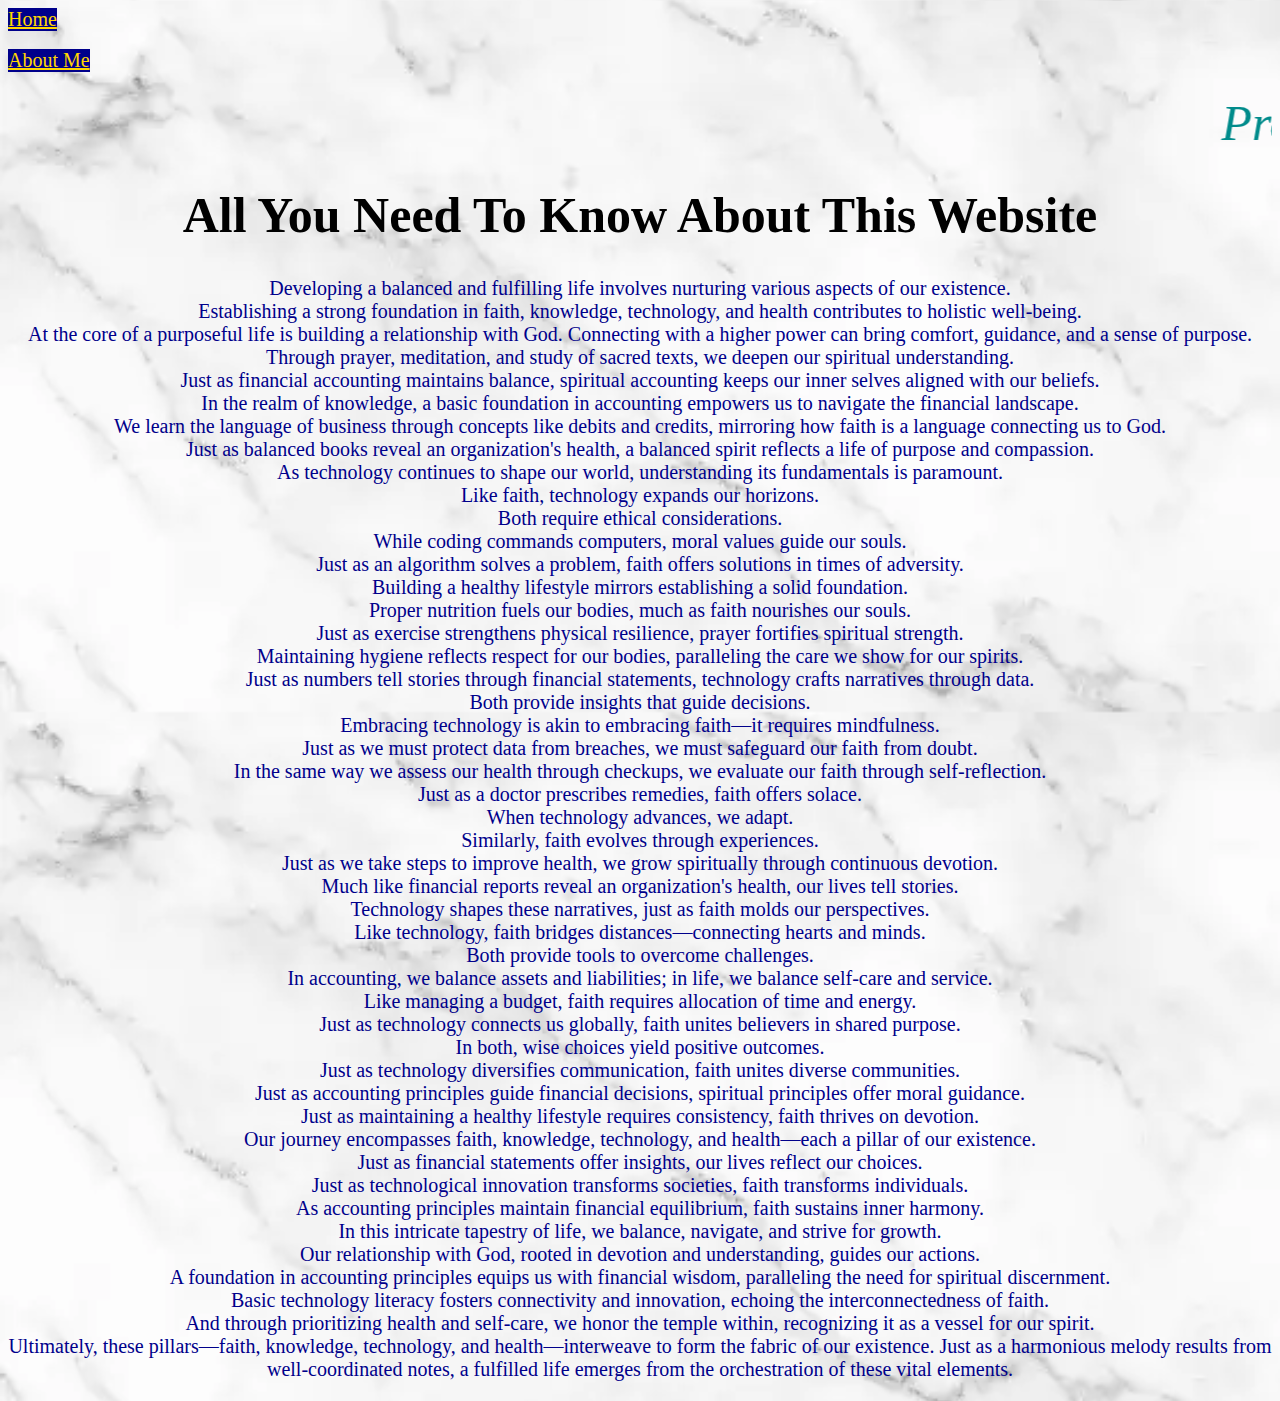
<file: aboutblog.html>
<html lang="en">
<head>
    <meta charset="UTF-8">
    <meta http-equiv="X-UA-Compatible" content="IE=edge">
    <meta name="viewport" content="width=device-width, initial-scale=1.0">
    <title>About Blog</title>
</head>
<link rel="stylesheet" href="styles.css">
<body>
    <div>
        <a href="index.html" class="homeaboutblog">Home</a> <br>
        <br>
        <a href="aboutme.html" class="aboutblog">About Me</a>
        <br>
        <br>
        <marquee behavior="" direction="" class="proverb47aboutblog">Proverb 4:7:(Wisdom Is The Principal Thing; Therefore Get Wisdom; And With All Thy Getting Get Understanding.) <img src="images/bible2.jpg" alt="" width="200px" height="50px"></marquee>
        <h1 class="allyouneedaboutblog">All You Need To Know About This Website</h1>
        <p class="wordsparagraphaboutblog">Developing a balanced and fulfilling life involves nurturing various aspects of our existence. <br> Establishing a strong foundation in faith, knowledge, technology, and health contributes to holistic well-being. <br>

            At the core of a purposeful life is building a relationship with God. Connecting with a higher power can bring comfort, guidance, and a sense of purpose. <br> Through prayer, meditation, and study of sacred texts, we deepen our spiritual understanding. <br> Just as financial accounting maintains balance, spiritual accounting keeps our inner selves aligned with our beliefs. <br>
            
            In the realm of knowledge, a basic foundation in accounting empowers us to navigate the financial landscape. <br> We learn the language of business through concepts like debits and credits, mirroring how faith is a language connecting us to God. <br> Just as balanced books reveal an organization's health, a balanced spirit reflects a life of purpose and compassion. <br>
            
            As technology continues to shape our world, understanding its fundamentals is paramount. <br> Like faith, technology expands our horizons. <br> Both require ethical considerations. <br> While coding commands computers, moral values guide our souls. <br> Just as an algorithm solves a problem, faith offers solutions in times of adversity. <br>
            
            Building a healthy lifestyle mirrors establishing a solid foundation. <br> Proper nutrition fuels our bodies, much as faith nourishes our souls. <br> Just as exercise strengthens physical resilience, prayer fortifies spiritual strength. <br> Maintaining hygiene reflects respect for our bodies, paralleling the care we show for our spirits. <br>
            
            Just as numbers tell stories through financial statements, technology crafts narratives through data. <br> Both provide insights that guide decisions. <br> Embracing technology is akin to embracing faith—it requires mindfulness. <br> Just as we must protect data from breaches, we must safeguard our faith from doubt. <br>
            
            In the same way we assess our health through checkups, we evaluate our faith through self-reflection. <br> Just as a doctor prescribes remedies, faith offers solace. <br> When technology advances, we adapt. <br> Similarly, faith evolves through experiences. <br> Just as we take steps to improve health, we grow spiritually through continuous devotion. <br>
            
            Much like financial reports reveal an organization's health, our lives tell stories. <br> Technology shapes these narratives, just as faith molds our perspectives. <br> Like technology, faith bridges distances—connecting hearts and minds. <br> Both provide tools to overcome challenges. <br>
            
            In accounting, we balance assets and liabilities; in life, we balance self-care and service. <br> Like managing a budget, faith requires allocation of time and energy. <br> Just as technology connects us globally, faith unites believers in shared purpose. <br> In both, wise choices yield positive outcomes. <br>
            
            Just as technology diversifies communication, faith unites diverse communities. <br> Just as accounting principles guide financial decisions, spiritual principles offer moral guidance. <br> Just as maintaining a healthy lifestyle requires consistency, faith thrives on devotion. <br>
            
            Our journey encompasses faith, knowledge, technology, and health—each a pillar of our existence. <br> Just as financial statements offer insights, our lives reflect our choices. <br> Just as technological innovation transforms societies, faith transforms individuals. <br> As accounting principles maintain financial equilibrium, faith sustains inner harmony. <br>
            
            In this intricate tapestry of life, we balance, navigate, and strive for growth. <br> Our relationship with God, rooted in devotion and understanding, guides our actions. <br> A foundation in accounting principles equips us with financial wisdom, paralleling the need for spiritual discernment. <br> Basic technology literacy fosters connectivity and innovation, echoing the interconnectedness of faith. <br> And through prioritizing health and self-care, we honor the temple within, recognizing it as a vessel for our spirit. <br>
            
            Ultimately, these pillars—faith, knowledge, technology, and health—interweave to form the fabric of our existence. Just as a harmonious melody results from well-coordinated notes, a fulfilled life emerges from the orchestration of these vital elements.</p>
    </div>
    
</body>
</html>
</file>
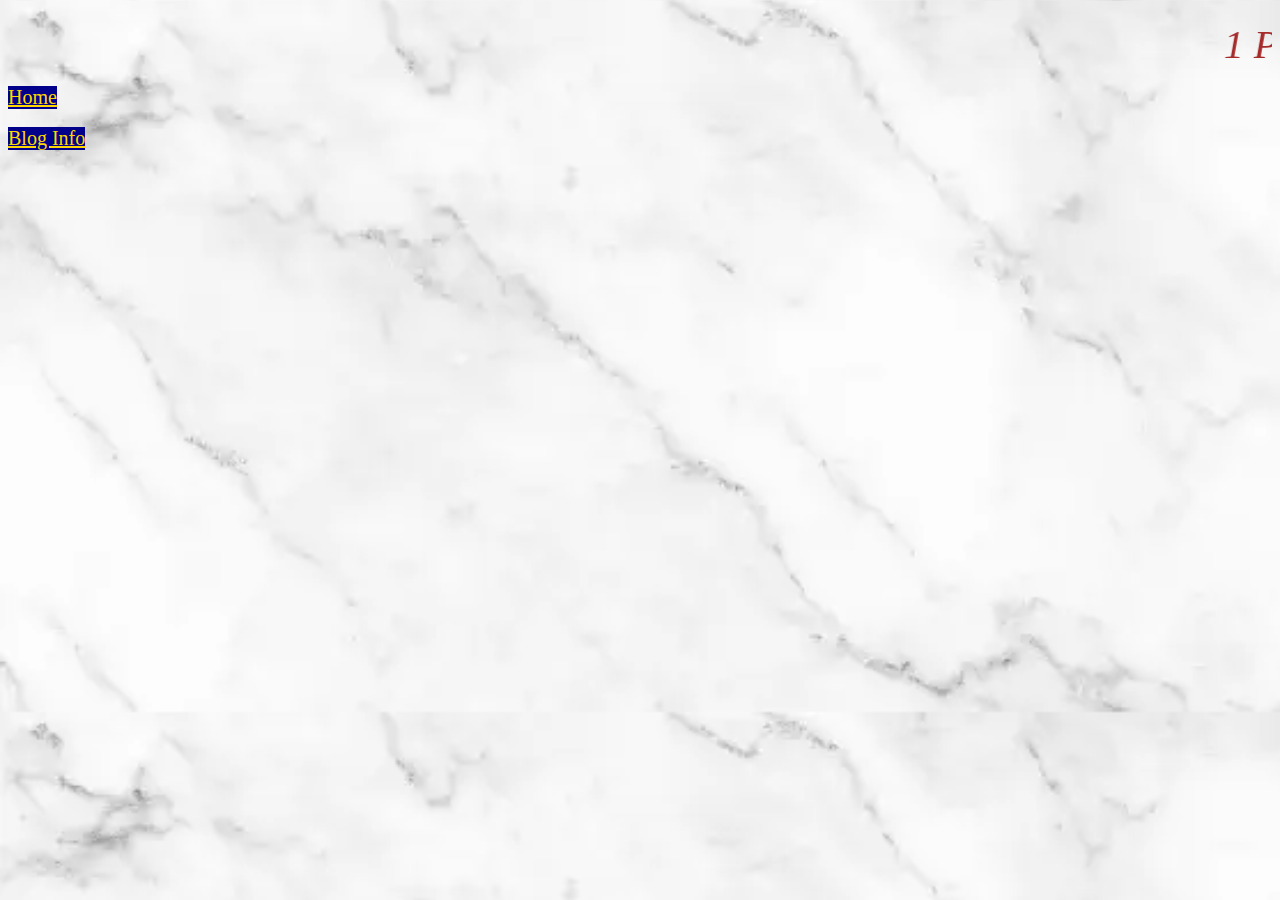
<file: aboutme.html>
<html lang="en">
<head>
    <meta charset="UTF-8">
    <meta http-equiv="X-UA-Compatible" content="IE=edge">
    <meta name="viewport" content="width=device-width, initial-scale=1.0">
    <title>About Me</title>
</head>
<link rel="stylesheet" href="styles.css">
<body>
    <marquee behavior="" direction="" class="firstpeter29aboutme">1 Peter 2:9:(But Ye Are A Chosen Generation A Royal Priesthood, An Holy Nation, A Perculiar People; That Ye Should Shew Forth The Praises Of Him Who Hath Called You Out Of Darkness Into His Marvelous Light <img src="images/bible2.jpg" alt="" width="200px" height="50px"></marquee>
    <br>
    <br>
    <div>
        <a href="index.html" class="homeaboutme">Home</a> <br>
        <br>
        <a href="aboutblog.html" class="blogaboutme">Blog Info</a>
    </div>
    
</body>
</html>
</file>
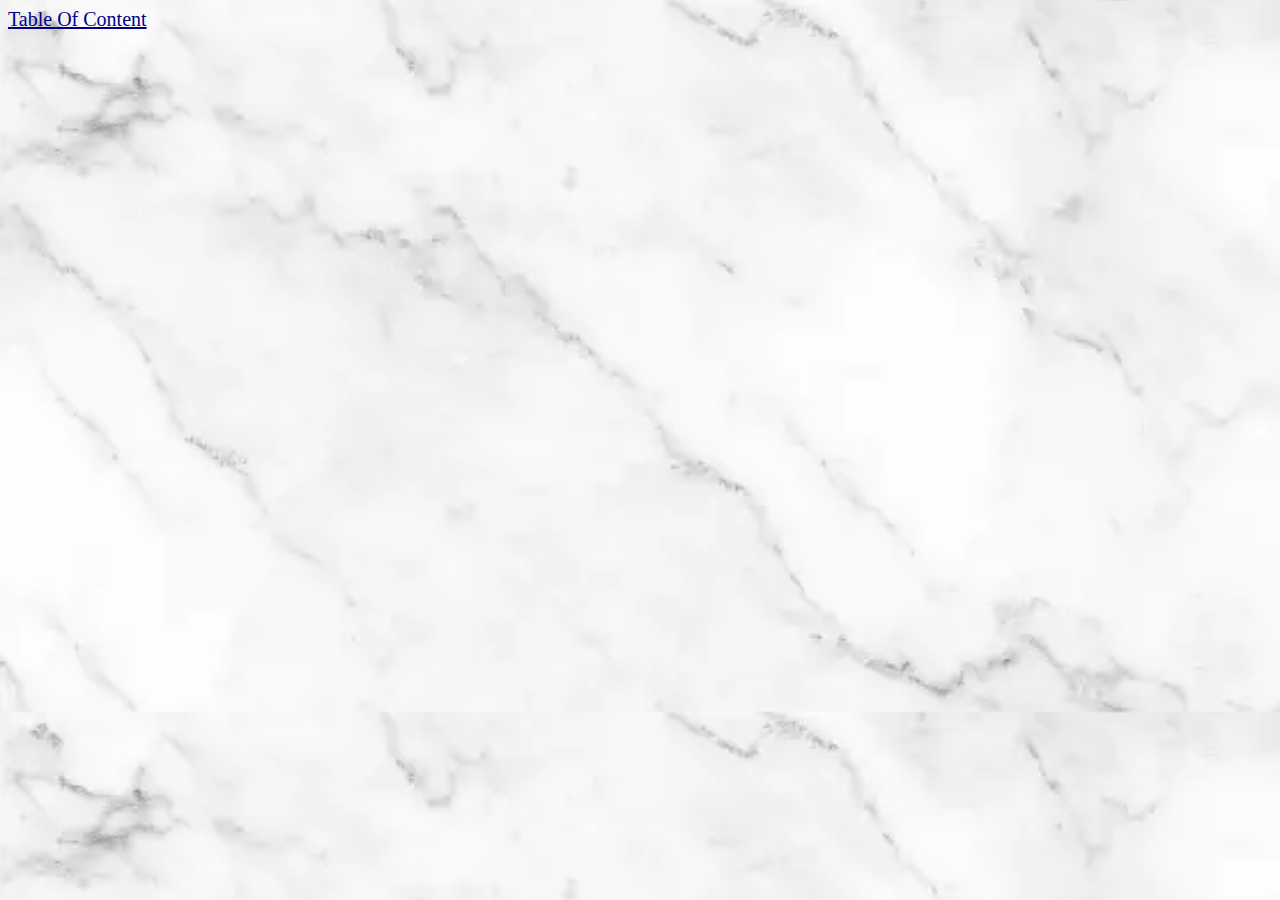
<file: accounting.html>
<html lang="en">
<head>
    <meta charset="UTF-8">
    <meta http-equiv="X-UA-Compatible" content="IE=edge">
    <meta name="viewport" content="width=device-width, initial-scale=1.0">
    <title>Basic Foundation Of Accounting</title>
</head>
<link rel="stylesheet" href="styles.css">
<body>
    <a href="content.html" class="tableofcontentaccounting">Table Of Content</a>
    
</body>
</html>
</file>
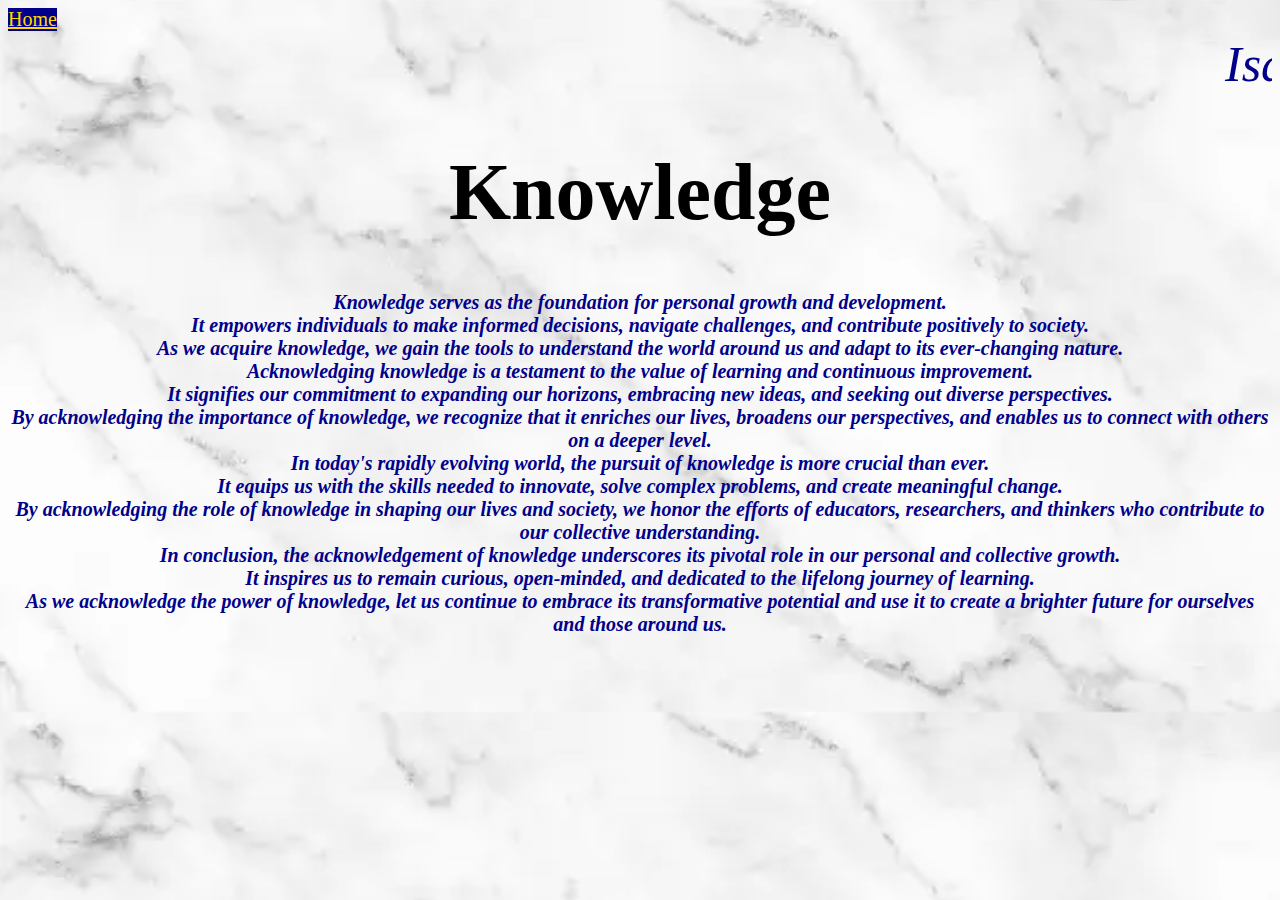
<file: acknowledgement.html>
<html lang="en">
<head>
    <meta charset="UTF-8">
    <meta http-equiv="X-UA-Compatible" content="IE=edge">
    <meta name="viewport" content="width=device-width, initial-scale=1.0">
    <title>Acknowledgement</title>
</head>
<link rel="stylesheet" href="styles.css">
<body>
    <div>
        <a href="index.html" class="homeacknowledge">Home</a>
        <marquee behavior="" direction="" class="isaiah517acknowledgement">Isaiah 5:17---Therefore My People Are Gone Into Captivity, Because They Have No Knowledge: And Their Honourable Men Are Famished, And their Multitude Dried Up With Thirst. <img src="images/bible2.jpg" alt="" width="200px" height="50px"></marquee>
        <br>
        <h1 class="knowledgeacknowledgement">Knowledge</h1>
        <p class="paragraphonknowledgeacknowledgement"> Knowledge serves as the foundation for personal growth and development. <br> It empowers individuals to make informed decisions, navigate challenges, and contribute positively to society. <br> As we acquire knowledge, we gain the tools to understand the world around us and adapt to its ever-changing nature. <br>

            Acknowledging knowledge is a testament to the value of learning and continuous improvement. <br> It signifies our commitment to expanding our horizons, embracing new ideas, and seeking out diverse perspectives. <br> By acknowledging the importance of knowledge, we recognize that it enriches our lives, broadens our perspectives, and enables us to connect with others on a deeper level. <br>
            
            In today's rapidly evolving world, the pursuit of knowledge is more crucial than ever. <br> It equips us with the skills needed to innovate, solve complex problems, and create meaningful change. <br> By acknowledging the role of knowledge in shaping our lives and society, we honor the efforts of educators, researchers, and thinkers who contribute to our collective understanding. <br>
            
            In conclusion, the acknowledgement of knowledge underscores its pivotal role in our personal and collective growth. <br> It inspires us to remain curious, open-minded, and dedicated to the lifelong journey of learning. <br> As we acknowledge the power of knowledge, let us continue to embrace its transformative potential and use it to create a brighter future for ourselves and those around us.</p>

    </div>
    
</body>
</html>
</file>
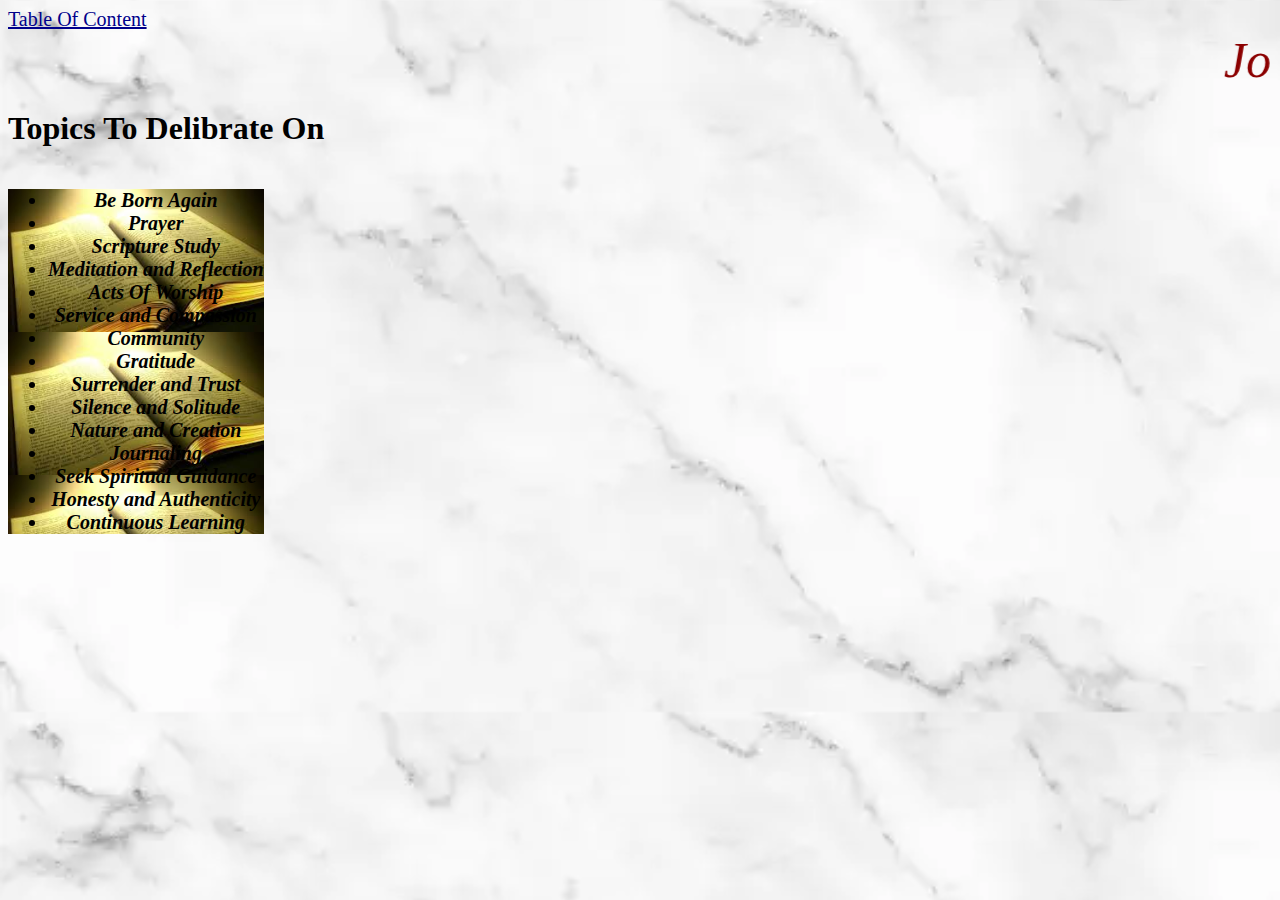
<file: bible.html>
<html lang="en">
<head>
    <meta charset="UTF-8">
    <meta http-equiv="X-UA-Compatible" content="IE=edge">
    <meta name="viewport" content="width=device-width, initial-scale=1.0">
    <title>How To Get Close To God</title>
</head>
<link rel="stylesheet" href="styles.css">
<body>
    <a href="content.html" class="tableofcontentbible">Table Of Content</a>
    <div>
        <marquee behavior="" direction="" class="john112bible">John 1:12---But As Many As Received Him, To Them Gave He Power To Become The Sons Of GOD, Even To Them That Believe On His Name</marquee>
        <h1>Topics To Delibrate On</h1>
        <ul class="ulbible">
            <li>Be Born Again</li>
            <li>Prayer</li>
            <li>Scripture Study</li>
            <li>Meditation and Reflection</li>
            <li>Acts Of Worship</li>
            <li>Service and Compassion</li>
            <li>Community</li>
            <li>Gratitude</li>
            <li>Surrender and Trust</li>
            <li>Silence and Solitude</li>
            <li>Nature and Creation</li>
            <li>Journaling</li>
            <li>Seek Spiritual Guidance</li>
            <li>Honesty and Authenticity</li>
            <li>Continuous Learning</li>
        </ul>
    </div> 
</body>
</html>
</file>
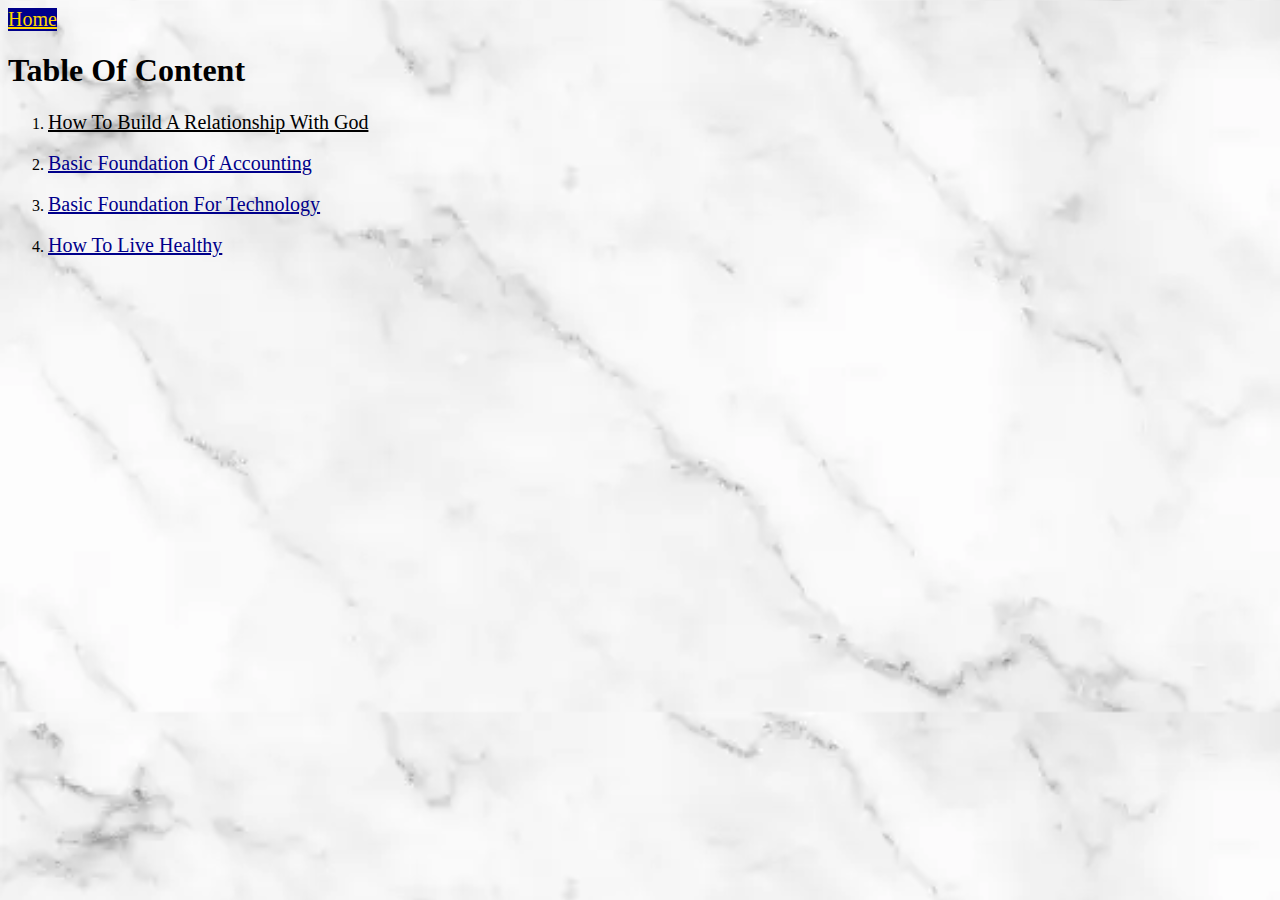
<file: content.html>
<html lang="en">
<head>
    <meta charset="UTF-8">
    <meta http-equiv="X-UA-Compatible" content="IE=edge">
    <meta name="viewport" content="width=device-width, initial-scale=1.0">
    <title>Table Of Content</title>
</head>
<link rel="stylesheet" href="styles.css">
<body>
    <a href="index.html" class="homecontent">Home</a>
    <div>
        <h1>Table Of Content</h1>
        <ol>
            <li><a href="bible.html" class="howtobuildarelationshipcontent">How To Build A Relationship With God</a></li>
            <br>
            <li><a href="accounting.html" class="basicfoundationcontent">Basic Foundation Of Accounting</a></li>
            <br>
            <li><a href="technology.html" class="basictechnologycontent">Basic Foundation For Technology</a></li>
            <br>
            <li><a href="health.html" class="howtolivehealthy">How To Live Healthy</a></li>
        </ol>
    </div>
    
</body>
</html>
</file>
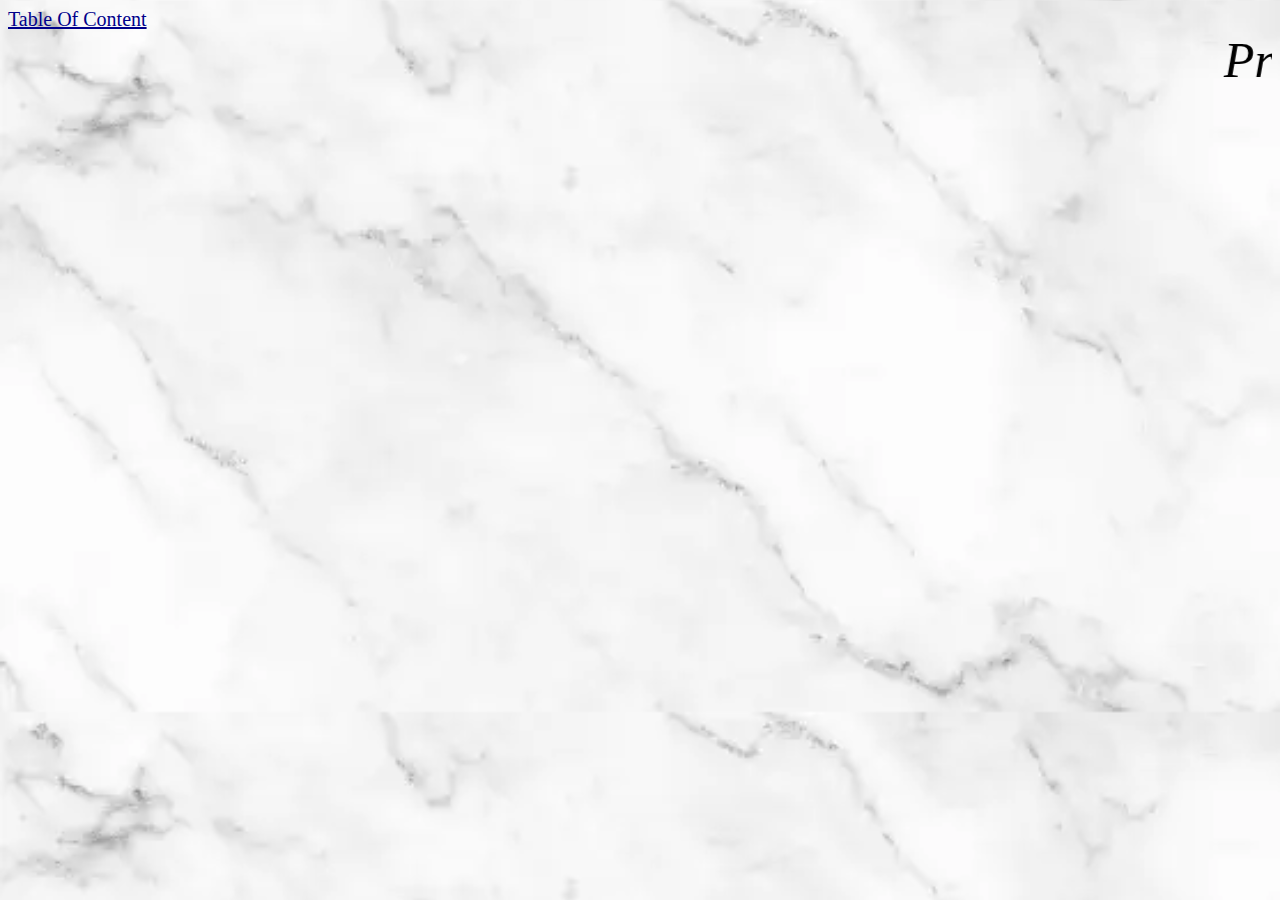
<file: health.html>
<html lang="en">
<head>
    <meta charset="UTF-8">
    <meta http-equiv="X-UA-Compatible" content="IE=edge">
    <meta name="viewport" content="width=device-width, initial-scale=1.0">
    <title>Healthy Lifestyle</title>
</head>
<link rel="stylesheet" href="styles.css">
<body>
    <a href="content.html" class="tableofcontenthealth">Table Of Content</a>
    <div>
        <marquee behavior="" direction="" class="proverb42022health">Proverb 4:20-22:(My Son Attend To My Words; Incline Thine Ear Unto My Sayings. Let Them Not Depart From Thine Eyes; Keep Them In The Midst Of Thine Heart. For They Are Life Unto Thos That Find Them, And Health To All Their Flesh.)</marquee>

    </div>
    
</body>
</html>
</file>
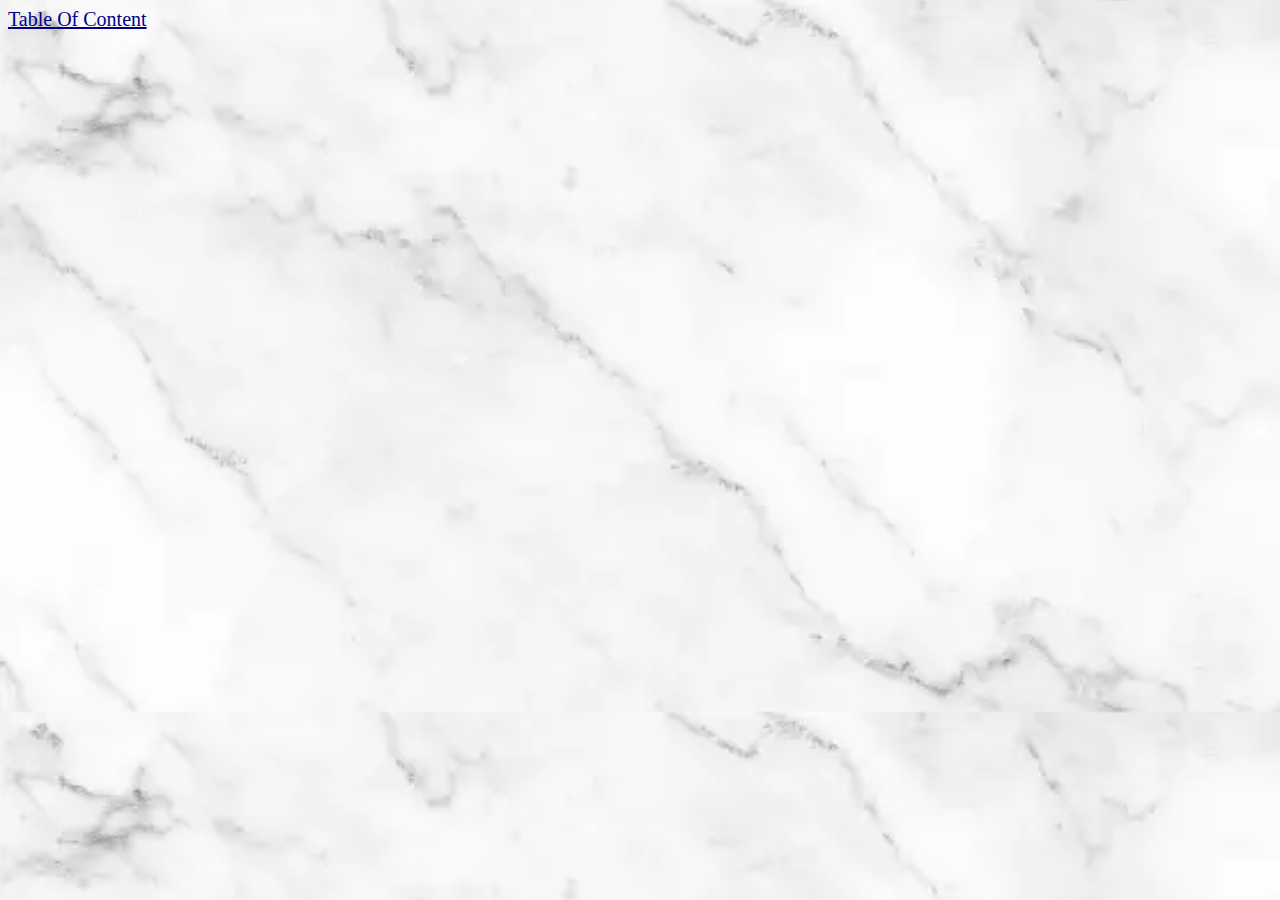
<file: technology.html>
<html lang="en">
<head>
    <meta charset="UTF-8">
    <meta http-equiv="X-UA-Compatible" content="IE=edge">
    <meta name="viewport" content="width=device-width, initial-scale=1.0">
    <title>Basic Knowledge For Technology</title>
</head>
<link rel="stylesheet" href="styles.css">
<body>
    <a href="content.html" class="tableofcontenttechnology">Table Of Content</a>
    
</body>
</html>
</file>
<file: styles.css>
body{
    background-size: contain;
    /* background-image: url( images/photo4.jpg); */
    background-image: url( images/back4.webp);
}
.welcometotheking{
    font-size: 70px;
    color: darkblue;
    font-family: Impact, Haettenschweiler, 'Arial Narrow Bold', sans-serif;
}
.aboutme{
    font-size: 20px;
    text-align: right;
    color: gold;
    display: inline-block;
    background-color: darkblue;
}
.firstpeter29aboutme{
    font-size: 40px;
    color: brown;
    /* background-color: darkblue; */
    font-style: italic;
}
.bloginfo{
    font-size: 20px;
    text-align: right;
    color: gold;
    display: inline-block;
    background-color: darkblue;
}
.acknowledgement{
    font-size: 20px;
    text-align: right;
    color: gold;
    display: inline-block;
    background-color: darkblue;

}
.menu{
    color: brown;
    text-align: left;
    /* background-color: darkblue; */
    /* display: inline-block; */
}
.homeacknowledge{
    font-size: 20px;
    color: gold;
    display: inline-block;
    background-color: darkblue;
}
.homeaboutme{
    font-size: 20px;
    color: gold;
    display: inline-block;
    background-color: darkblue;
}
.blogaboutme{
    font-size: 20px;
    color: gold;
    display: inline-block;
    background-color: darkblue;
}
.homeaboutblog{
    font-size: 20px;
    color: gold;
    display: inline-block;
    background-color: darkblue;
}
.aboutblog{
    font-size: 20px;
    color: gold;
    display: inline-block;
    background-color: darkblue;
}
.proverb47aboutblog{
    font-size: 50px;
    color: darkcyan;
    display: inline-block;
    /* background-color: gold; */
    font-style: italic;
}
.allyouneedaboutblog{
    text-align: center;
    font-size: 50px;
}
.wordsparagraphaboutblog{
    font-size: 20px;
    text-align: center;
    color: darkblue;
}
.tableofcontentindex{
    font-size: 20px;
    text-align: right;
    color: gold;
    display: inline-block;
    background-color: darkblue;
}
.homecontent{
    font-size: 20px;
    color: gold;
    display: inline-block;
    background-color: darkblue;
}
.howtobuildarelationshipcontent{
    font-size: 20px;
    color: black;
}
.basicfoundationcontent{
    font-size: 20px;
    color: darkblue;
}
.basictechnologycontent{
    font-size: 20px;
    color: darkblue;
}
.howtolivehealthy{
    font-size: 20px;
    color: darkblue;
}
.isaiah517acknowledgement{
    font-size: 50px;
    color: darkblue;
    font-style: italic;
    font-family: 'Times New Roman', Times, serif;
}
.knowledgeacknowledgement{
    text-align: center;
    font-size: 80px;
}
.paragraphonknowledgeacknowledgement{
    font-weight: bolder;
    color: darkblue;
    font-family: 'Times New Roman', Times, serif;
    font-size: 20px;
    text-align: center;
    font-style: italic;
}
.youstandachanceindex{
    color: darkblue;
    text-align: center;
}
.tableindex{
    font-size: 20px;
    text-align: center;
    /* background-color: antiquewhite; */
}
.tableofcontentbible{
    font-size: 20px;
    color: darkblue;
}
.john112bible{
    font-style: italic;
    font-size: 50px;
    color: darkred;
}
.ulbible{
    font-size: 20px;
    background-image: url( images/bible2.jpg);
    display: inline-block;
    font-weight: bolder;
    background-size: contain;
    font-style: italic;
    text-align: center;
    color: black;
}
.tableofcontentaccounting{
    font-size: 20px;
    color: darkblue;
}
.tableofcontenttechnology{
    font-size: 20px;
    color: darkblue;
}
.tableofcontenthealth{
    font-size: 20px;
    color: darkblue;
}
.proverb42022health{
    font-size: 50px;
    font-style: italic;

}
</file>
